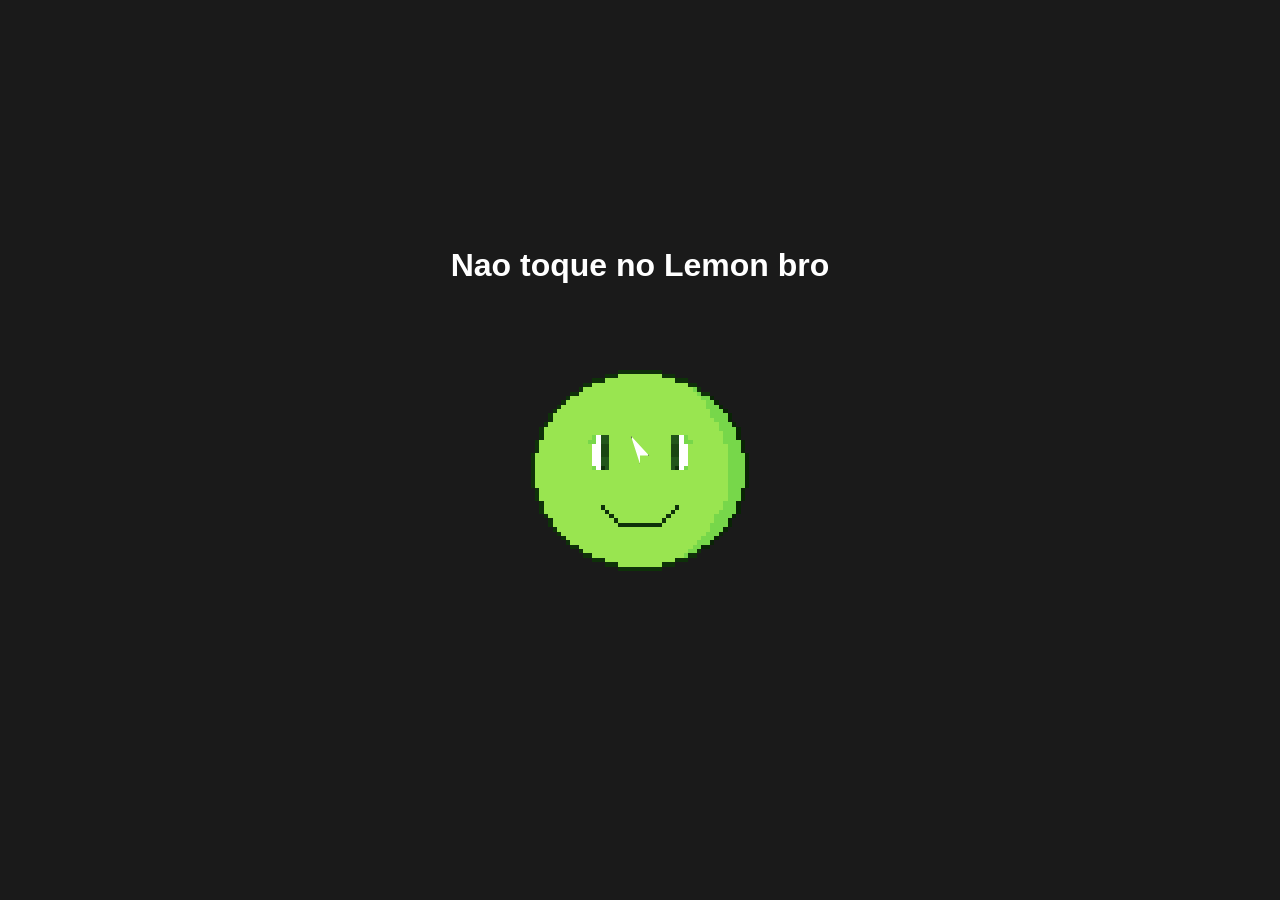
<file: index.html>
<!DOCTYPE html>
<html lang="pt-BR">
<head>
  <meta charset="UTF-8">
  <meta name="viewport" content="width=device-width, initial-scale=1.0">
  <title>Nao toque no Lemon bro</title>
  <link rel="stylesheet" href="Style.css">
</head>
<body>

  <!-- Cursor Falso em Pixel Art -->
  <div id="cursor-falso"></div>

  <!-- ELEMENTOS DE AUDIO NATIVOS (Garante reproducao no 1º clique) -->
  <audio id="som-boca" src="assets/som-boca.mp3" preload="auto"></audio>
  <audio id="som-risada" src="assets/som-risada.mp3" preload="auto" loop></audio>
  <audio id="som-jumpscare" src="assets/som-jumpscare.mp3" preload="auto" loop></audio>

  <div class="game-container">
    <h1 id="titulo">Nao toque no Lemon bro</h1>
    <img id="limao" src="assets/frame_1.png" alt="Lemon Bro" draggable="false">
  </div>

  <script src="Script.js"></script>
</body>
</html>
</file>
<file: Style.css>
* {
  box-sizing: border-box;
  margin: 0;
  padding: 0;
}

body {
  background-color: #1a1a1a;
  display: flex;
  justify-content: center;
  align-items: center;
  height: 100vh;
  width: 100vw;
  overflow: hidden;
  user-select: none;
  -webkit-user-select: none;
  transition: background-color 0.4s ease;
  position: relative;
}

.game-container {
  display: flex;
  flex-direction: column;
  justify-content: center;
  align-items: center;
  width: 100%;
  height: 100%;
  gap: 20px;
}

/* Cursor Falso estilo retro */
#cursor-falso {
  width: 18px;
  height: 28px;
  background-color: white;
  border: 1px solid black;
  clip-path: polygon(0 0, 100% 70%, 50% 70%, 50% 100%);
  display: block;
  position: absolute;
  z-index: 9999;
  pointer-events: none;
}

/* Transicao de ima de retorno quando trava */
body.travar-mouse #cursor-falso {
  transition: left 0.05s ease-out, top 0.05s ease-out;
}

#titulo {
  color: #ffffff;
  font-family: Arial, sans-serif;
  font-size: 2rem;
  text-align: center;
  pointer-events: none;
}

#limao {
  width: 350px;
  height: auto;
  image-rendering: pixelated;
  image-rendering: crisp-edges;
  transition: transform 0.8s ease;
  position: relative;
}

#limao:active {
  transform: scale(0.95);
}

.chacoalhar {
  animation: tremor 0.08s infinite;
}

@keyframes tremor {
  0% { transform: translate(2px, 2px) rotate(0deg); }
  25% { transform: translate(-2px, -2px) rotate(-1deg); }
  50% { transform: translate(-3px, 1px) rotate(1deg); }
  75% { transform: translate(3px, -1px) rotate(0deg); }
  100% { transform: translate(1px, 2px) rotate(-1deg); }
}

#limao.susto-limao {
  width: 90vw;
  max-width: 1000px;
  animation: tremor-violento 0.04s infinite;
}

@keyframes tremor-violento {
  0% { transform: translate(12px, 12px) scale(1.05); }
  25% { transform: translate(-12px, -8px) scale(0.97); }
  50% { transform: translate(-15px, 10px) scale(1.03); }
  75% { transform: translate(10px, -12px) scale(0.98); }
  100% { transform: translate(12px, -10px) scale(1.05); }
}

.susto-bg {
  animation: piscar-fundo 0.8s infinite !important;
}

@keyframes piscar-fundo {
  0% { background-color: #ff0000; }
  50% { background-color: #000000; }
  100% { background-color: #8b0000; }
}

/* Oculta o cursor real do sistema APENAS no PC (quando ha mouse fisico) */
@media (hover: hover) and (pointer: fine) {
  body, body * {
    cursor: none !important;
  }
}

/* Oculta o cursor falso em celulares e tablets */
@media (hover: none), (pointer: coarse), (max-width: 768px) {
  #cursor-falso {
    display: none !important;
    visibility: hidden !important;
  }
}
</file>
